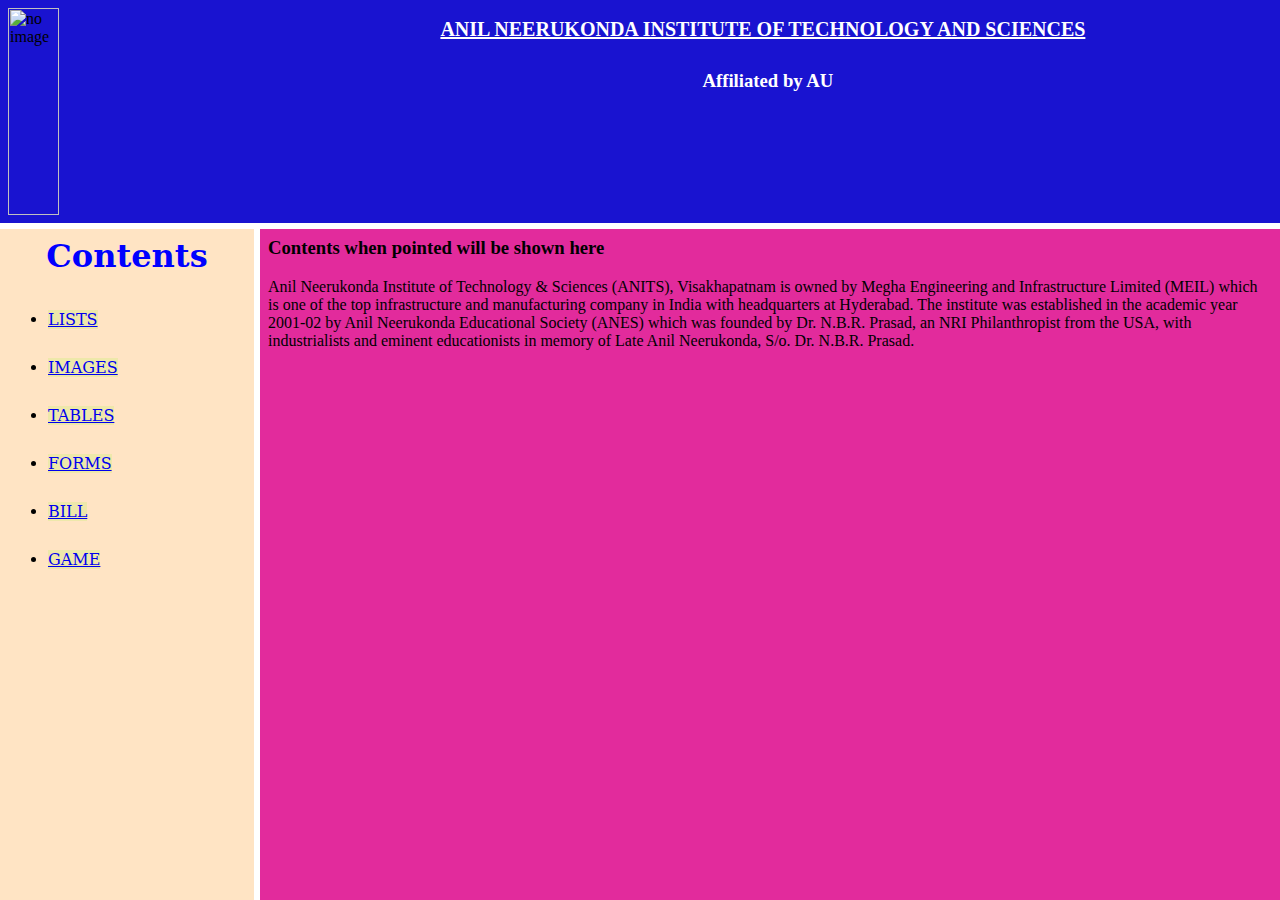
<file: HTML/index.html>
<html>
<frameset rows = "25%,75%">
<frame name = "top" src="top.html" frameborder = "0">
<frameset cols="20%,80%">
 <frame name="left" src = "left.html" frameborder= "0" >
 <frame name= "right" src="right.html" frameborder = "0" >
</frameset>
</frameset>
</html>
</file>
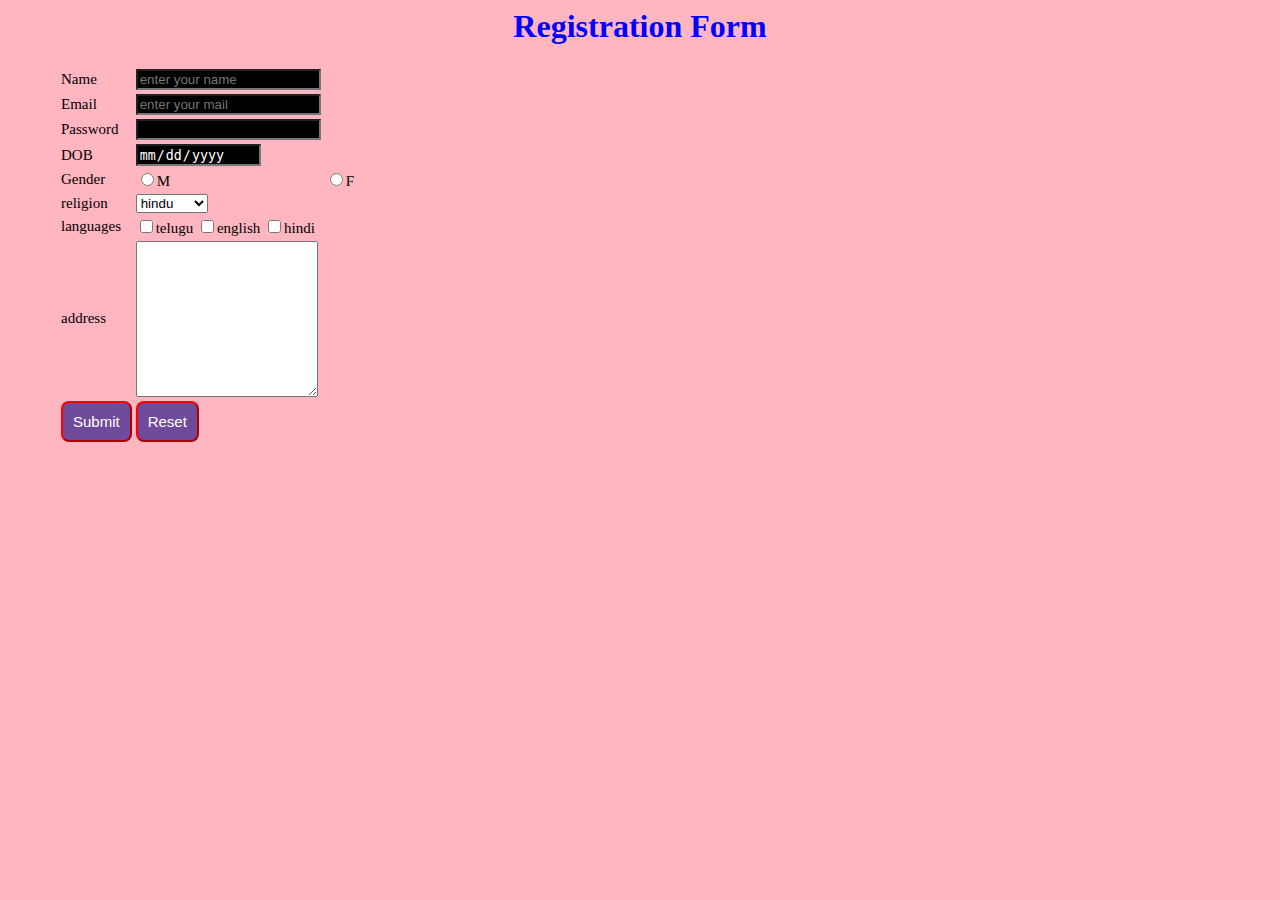
<file: HTML/forms.html>
<html>
<head>
<title>Form</title>
<style>
    body{
    background-color: lightpink;
    text-align:center;
    background-size: 2000px 1000px;
    }
    table{
    padding-left: 50px;
    }
    h1{
    color: blue;
    }
    td{
    color: black;
    font-size:15px;
    
    }
    input{
    background-color: black;
    color: white;
    }
    .btn{
    background-color: #704A9A;
    border-radius: 8px;
    border-width: 2px;
    padding:  10px;
    font-size: 15px;
    border-color: red;
    } 
    </style>
</head>

    <body>
<h1>Registration Form</h1>
<form name="f1" action = "/.html" method = "post/get" class="f1">
    <table>
        <tr>
            <td>Name</td>
            <td>
                <input type="text" name = "nm" placeholder = "enter your name" max = 5 maxlength = 20 required = "required">
            </td>
        </tr>
        <tr>
            <td>Email</td>
            <td>
                <input type="email" name = "eid" placeholder = "enter your mail">
            </td>
        </tr>
        <tr>
            <td>Password</td>
            <td><input type="password" name="pwd"></td>
        </tr>
        <tr>
            <td>DOB</td>
            <td><input type="date" name="dob"></td>
        </tr>
        <tr>
            <td>Gender</td>
            <td><input type="radio" name="gen">M</td>
            <td><input type="radio" name="gen">F</td>
        </tr>
        <tr>
            <td>religion</td>
            <td>
                <select name="db" id=" ">
                    <option value="h">hindu</option>
                    <option value="m">muslim</option>
                    <option value="c">christian</option>
                </select>
            </td>
        </tr>
        <tr>
            <td>languages</td>
            <td>
                <input type="checkbox">telugu
                <input type="checkbox">english
                <input type="checkbox">hindi
            </td>
        </tr>
        <tr>
            <td>address</td>
            <td><textarea name=" " id=" " cols="20" rows="10"></textarea> </td>
        </tr>
        <tr>
            <td>
                <input type="submit" name="submit" class= "btn">
            </td>
            <td>
                <input type="reset" name="reset" class= "btn">
            </td>
        </tr>
    </table>
   
</form>
</body>
</html>
</file>
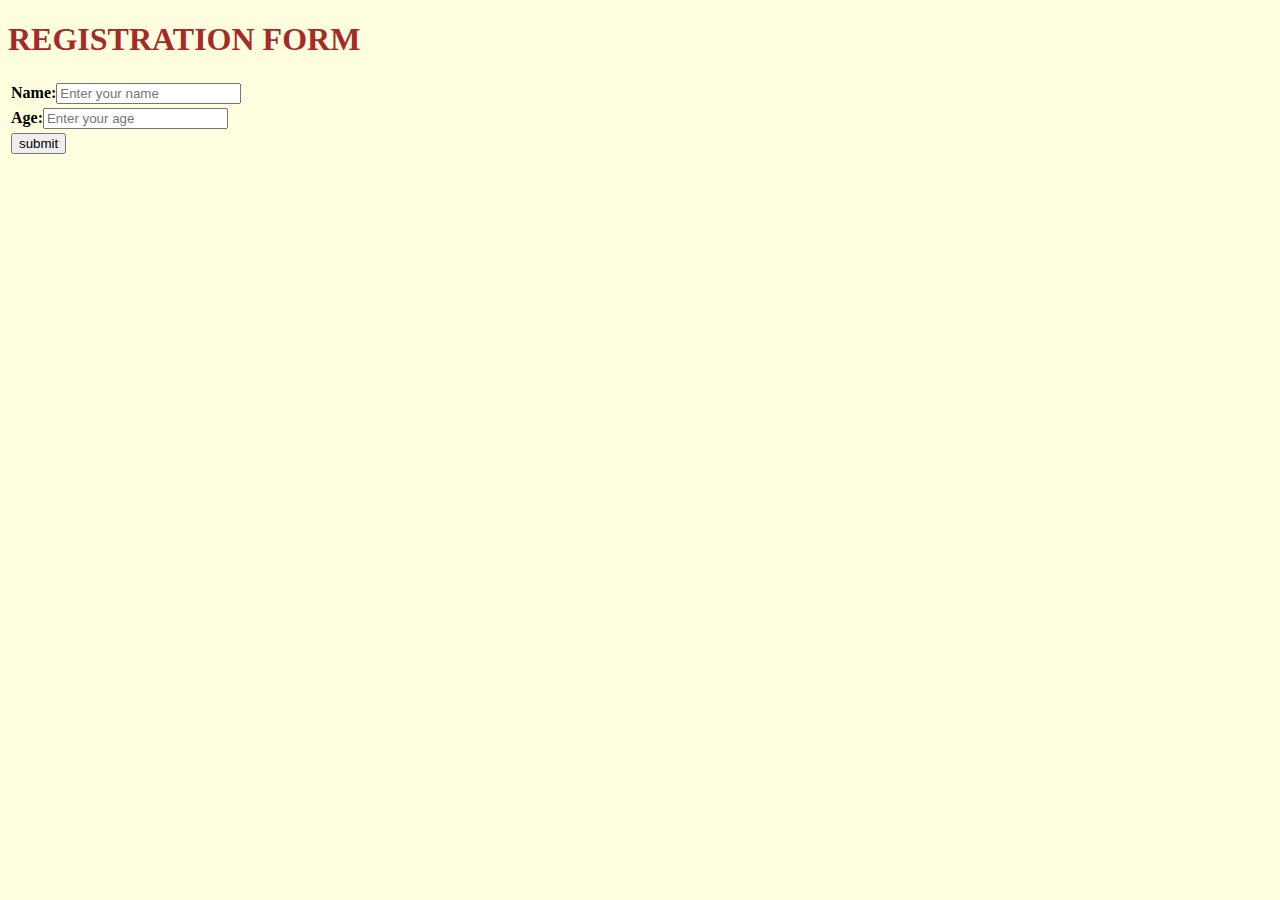
<file: HTML/kk.html>
<!DOCTYPE html>
<html lang="en">
<head>
    <title>Form</title>
</head>
<body bgcolor="lightyellow">
    <h1 style="color:brown">REGISTRATION FORM</h1>
    <form action="">
        <table>
        <tr> <td><b>Name:</b><input type="text" placeholder="Enter your name"></td></tr>
        <tr> <td><b>Age:</b><input type="text" placeholder="Enter your age"></td</tr>
        <tr><td><input type="submit" value="submit"></td></tr>
        </table>
    </form>
</body>
</html>
</file>
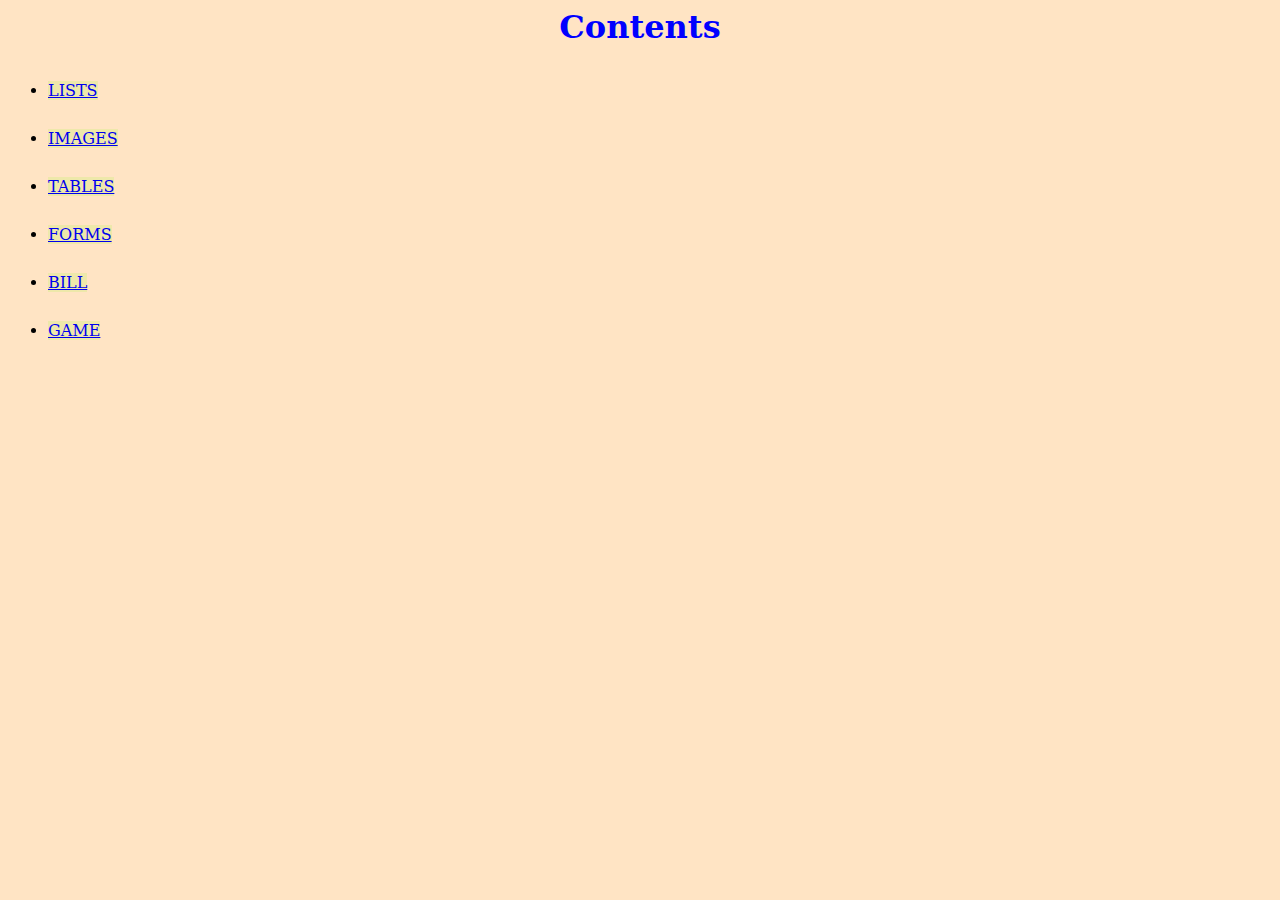
<file: HTML/left.html>
<html>
<head>
<link rel = "stylesheet" href="left.css" >
</head>
<body>
<h1 align="center">Contents</h1>
<ul>
<li><a href="list.html" target= "right">LISTS </a></li>
<li><a href="image.html" target= "right">IMAGES</a></li>
<li><a href="table.html" target= "right">TABLES </a></li>
<li><a href="forms.html" target= "right">FORMS </a></li>
<li><a href="bill.html" target= "right">BILL</a></li>
<li><a href="dice.html" target= "right">GAME</a></li>
</ul>
</body>
</html>
</file>
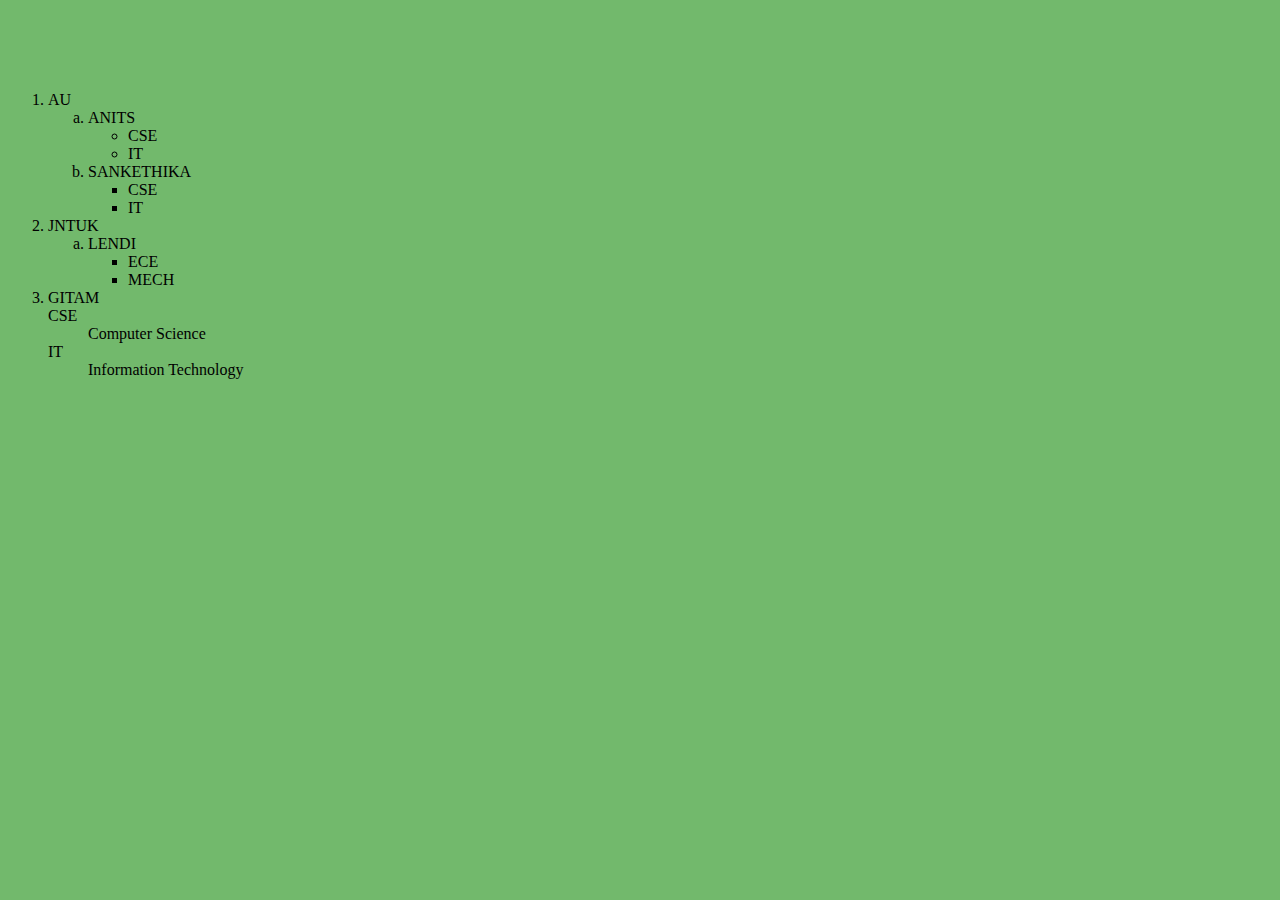
<file: HTML/list.html>
<html>
<head>
	<style>
	body{
		background-color:lightseagreen;
		}
		</style>
  <link rel = "stylesheet" href = "list.css">
</head>
<body>
<marquee scrollamount="25"><h2 align="center">University Information</h2></marquee>
<ol>
<li>AU
<ol type="a">
<li>ANITS
<ul type="circle">
	<li>CSE</li>
	<li>IT</li>
</ul>
</li>
<li>SANKETHIKA
<ul type="square">
	<li>CSE</li>
	<li>IT</li>
</ul>
</li>
</ol>
</li>
<li>JNTUK
	<ol type = "a">
	<li>	LENDI
		<ul type="square">
			<li>ECE</li>
			<li>MECH</li>
		</ul>
	</li>
	</ol>
</li>
<li>GITAM
<dl>
   <dt>CSE</dt>
   <dd>Computer Science</dd>
   <dt>IT </dt>
   <dd>Information Technology</dd>
</dl>
</li>
</ol>
</body>
</html>
</file>
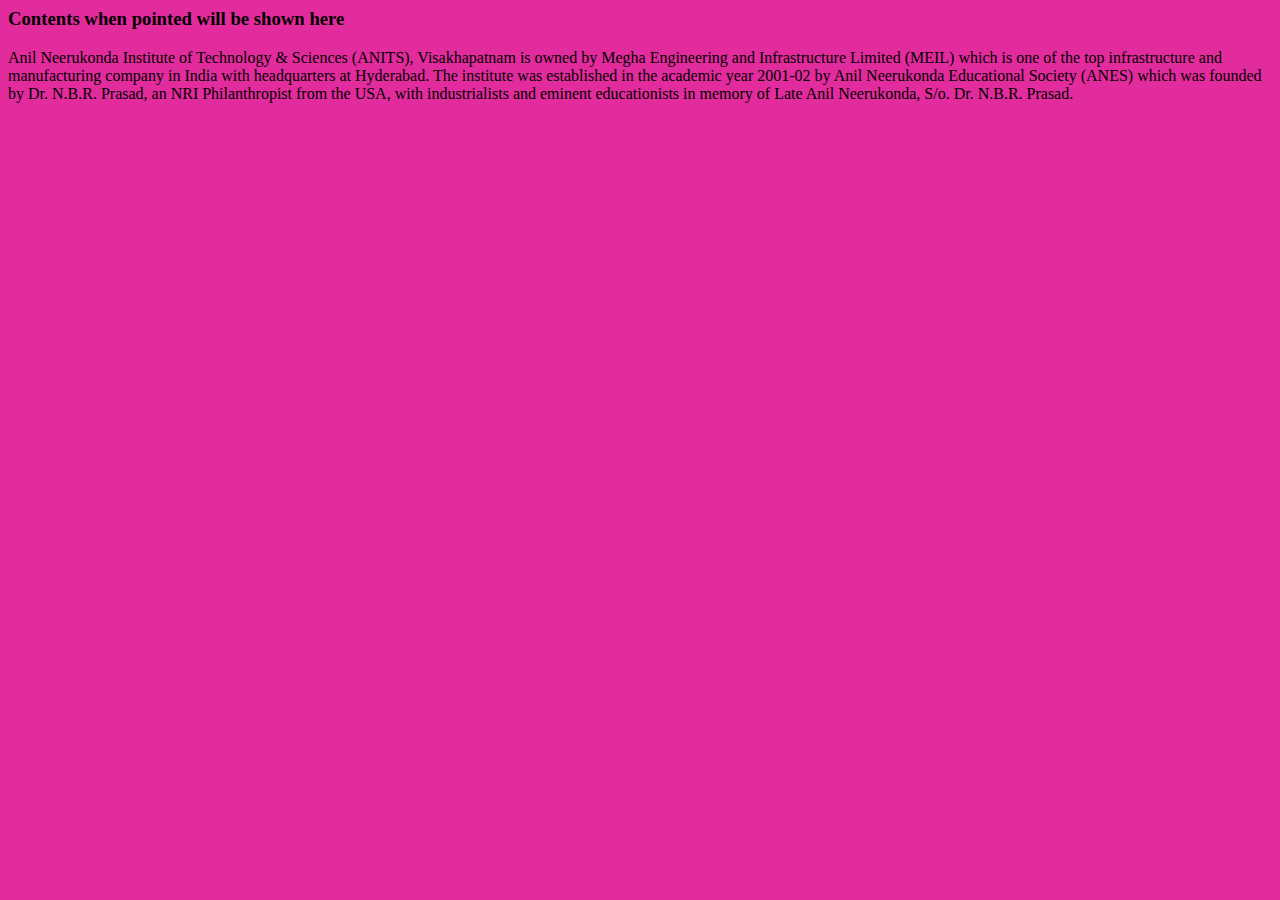
<file: HTML/right.html>
<html>
<head>


</head>

<body style="background-color: rgb(226, 43, 156);">

<h3> Contents when pointed will be shown here</h3>
<p>Anil Neerukonda Institute of Technology & Sciences (ANITS), Visakhapatnam is owned by Megha Engineering and Infrastructure Limited (MEIL) which is one of the top infrastructure and manufacturing company in India with headquarters at Hyderabad. The institute was established in the academic year 2001-02 by Anil Neerukonda Educational Society (ANES) which was founded by Dr. N.B.R. Prasad, an NRI Philanthropist from the USA, with industrialists and eminent educationists in memory of Late Anil Neerukonda, S/o. Dr. N.B.R. Prasad.</p>
 </body>
</html>
</file>
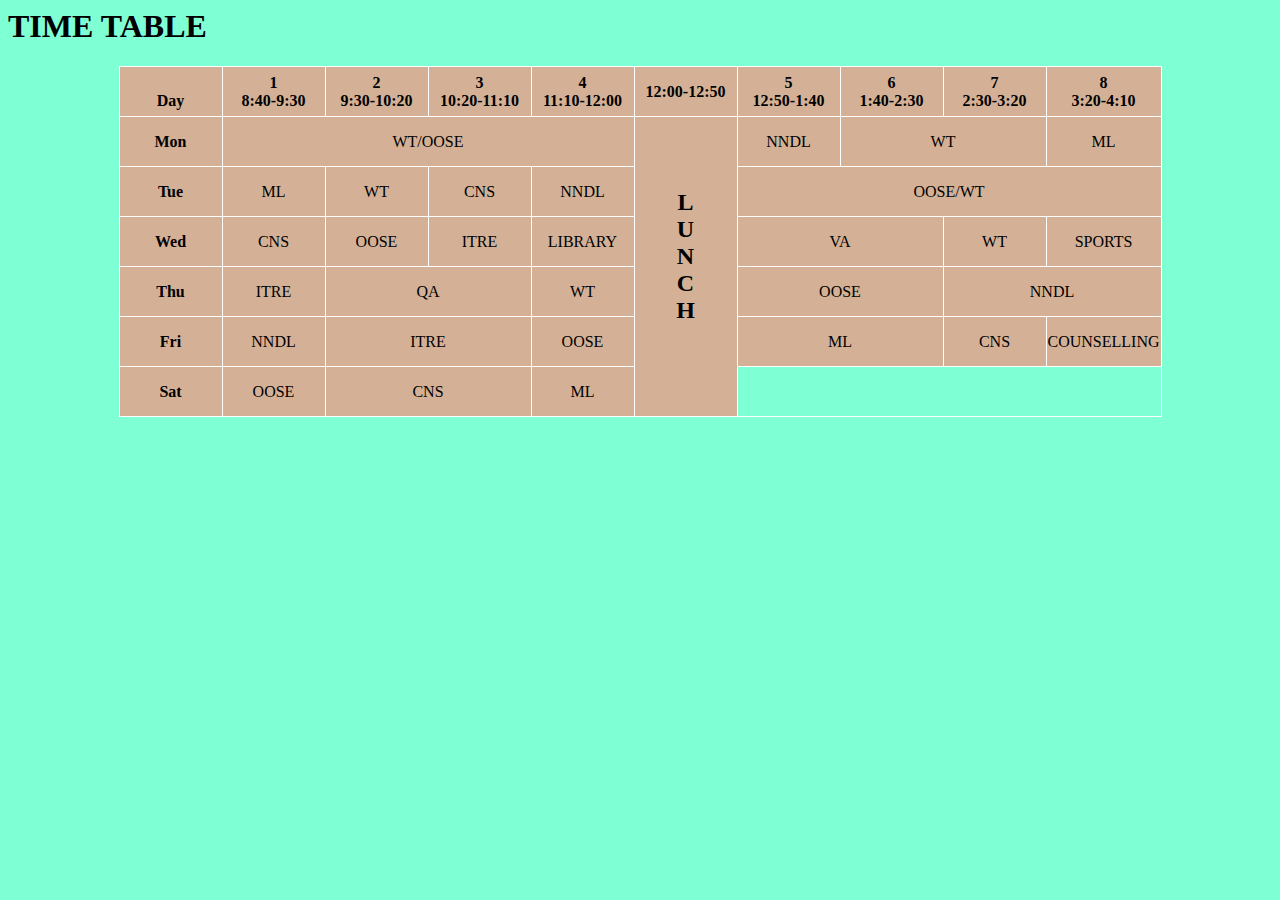
<file: HTML/table.html>
<html>
    <head>
        <style>
            body{
            background-color:aquamarine;
            }
            table, th, td {
  border: 1px solid white;
  border-collapse: collapse;
}
            th, td {
  background-color: #d4b196;
}
        </style>
    </head>
<body>
    <h1>TIME TABLE</h1>
    <table border="5" cellspacing="0" align="center">
        <tr>
            <td align="center" height="50" width="100"><br><b>Day</b></br></td>
            <td align="center" height="50" width="100"><b>1<br>8:40-9:30</b></td>
            <td align="center" height="50" width="100"><b>2<br>9:30-10:20</b></td>
            <td align="center" height="50" width="100"><b>3<br>10:20-11:10</b></td>
            <td align="center" height="50" width="100"><b>4<br>11:10-12:00</b></td>    
            <td align="center" height="50" width="100"><b>12:00-12:50</b></td>
            <td align="center" height="50" width="100"><b>5<br>12:50-1:40</b></td>
            <td align="center" height="50" width="100"><b>6<br>1:40-2:30</b> </td>
            <td align="center" height="50"width="100"><b>7<br>2:30-3:20</b></td>
            <td align="center" height="50"width="100"><b>8<br>3:20-4:10</b></td>
        </tr>
        <tr>
            <td align="center" height="50"><b>Mon</b></td>
            <td colspan="4" align="center"height="50">WT/OOSE</td>
            <td rowspan="6" align="center" height="50">
                <h2>L<br>U<br>N<br>C<br>H</h2>
            </td>
           
            <td align="center" height="50">NNDL</td>
             <td colspan="2" align="center"height="50">WT</td>
            <td align="center" height="50">ML</td>
        </tr>
        <tr>
            <td align="center" height="50"><b>Tue</b>
            </td>
            <td align="center" height="50">ML</td>
            <td align="center" height="50">WT</td>
            <td align="center" height="50">CNS</td>
            <td align="center" height="50">NNDL</td>
            <td colspan="4" align="center"height="50">OOSE/WT
            </td>
        </tr>
        <tr>
            <td align="center" height="50"><b>Wed</b></td>
            <td align="center" height="50">CNS</td>
            <td align="center" height="50">OOSE</td>
            <td align="center" height="50">ITRE</td>
            <td align="center" height="50">LIBRARY</td>
            <td colspan="2" align="center" height="50">VA</td>
            <td align="center" height="50">WT</td>
            <td align="center" height="50">SPORTS</td>
        </tr>
        <tr>
            <td align="center" height="50"><b>Thu</b>
            </td>
            <td align="center" height="50">ITRE</td>
             <td colspan="2" align="center"height="50">QA</td>
            <td align="center" height="50">WT</td>
            <td colspan="2" align="center"height="50">OOSE
            </td>
            <td colspan="2" align="center" height="50">NNDL</td>
        </tr>
        <tr>
            <td align="center" height="50"><b>Fri</b>
            </td>
            <td  align="center"height="50">NNDL
            </td>
            <td colspan="2" align="center" height="50">ITRE</td>
            <td align="center" height="50">OOSE</td>
            <td COLSPAN="2" align="center" height="50">ML</td>
            <td align="center" height="50">CNS</td>
            <td align="center" height="50">COUNSELLING</td>
        </tr>
        <tr>
            <td align="center" height="50"><b>Sat</b>
            </td>
            <td align="center" height="50">OOSE</td>
            <td COLSPAN="2" align="center" height="50">CNS</td>
            <td align="center" height="50">ML</td>
       </tr>
    </table>
</body>
</html>
</file>
<file: HTML/left.css>
h1 {
    color: blue;
    text-align: center;
   }
   a{
    line-height: 3;
    text-decoration: underline;
    text-align: center;
   }
   a:link,a:focus,a:visited
   {
    background-color: palegoldenrod;
   }
   a:hover{
    background-color: orange;
   }
   body{
  background-color: bisque;
   text-align : left;
   font-family: "serif";
   background-image: url("C:\Users\91939\Downloads\leftimage.jpeg");
   }
</file>
<file: HTML/list.css>
body{
    background-color: #72B96C ;
    }
</file>
